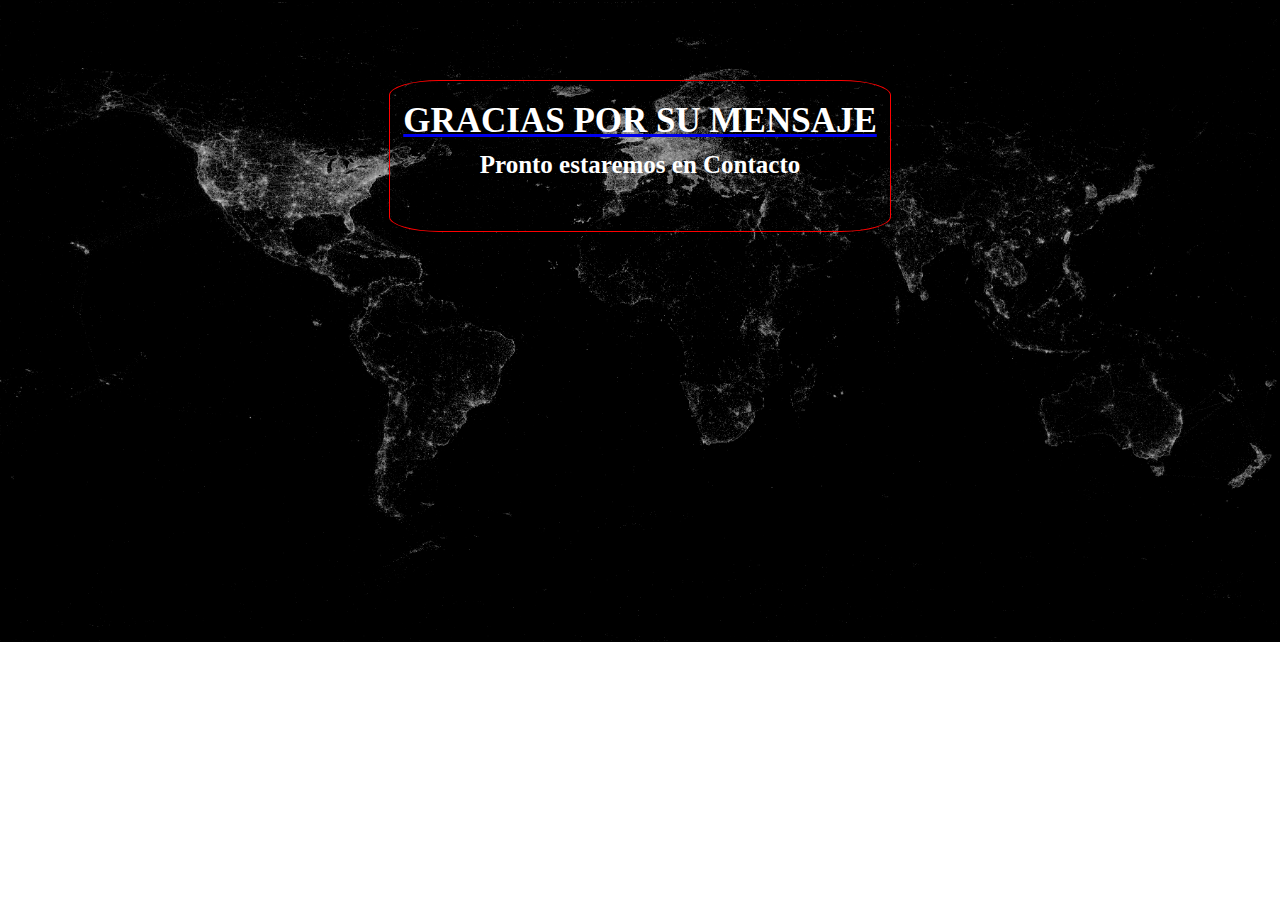
<file: gracias.html>
<!DOCTYPE html>
<html>
<head>
	<meta charset="utf-8">
	<meta name="viewport" content="width=device-width, initial-scale=1">
	<link rel="stylesheet" href="gracias.css">
	<title>Mensaje Enviado</title>
</head>
<body>
	<div class="gracias">
	<a href="index.html"><h1>GRACIAS POR SU MENSAJE</h1></a>
	<h2>Pronto estaremos en Contacto</h2>
	</div>
</body>
</html>
</file>
<file: gracias.css>
*{
  margin: 0;
  padding: 0;
}
body {
   background: url("images/back.png") repeat-x;
   background-size: cover;
}

body::after {
  content: '';
  border: #333;
  position: absolute;

}

.gracias {
  justify-content: center;
  border: solid 1px red;
  border-radius: 10%;
  width: 500px;
  height: 150px;
  margin: 0 auto;
  margin-top: 80px;
}

.gracias h1 {
  text-align: center; 
  color: white;
  font-size: 35px;
  margin-top: 20px;
}

.gracias h2 {
  text-align: center;
  color: white;
  font-size: 25px;
  margin-top: 10px;
}
</file>
